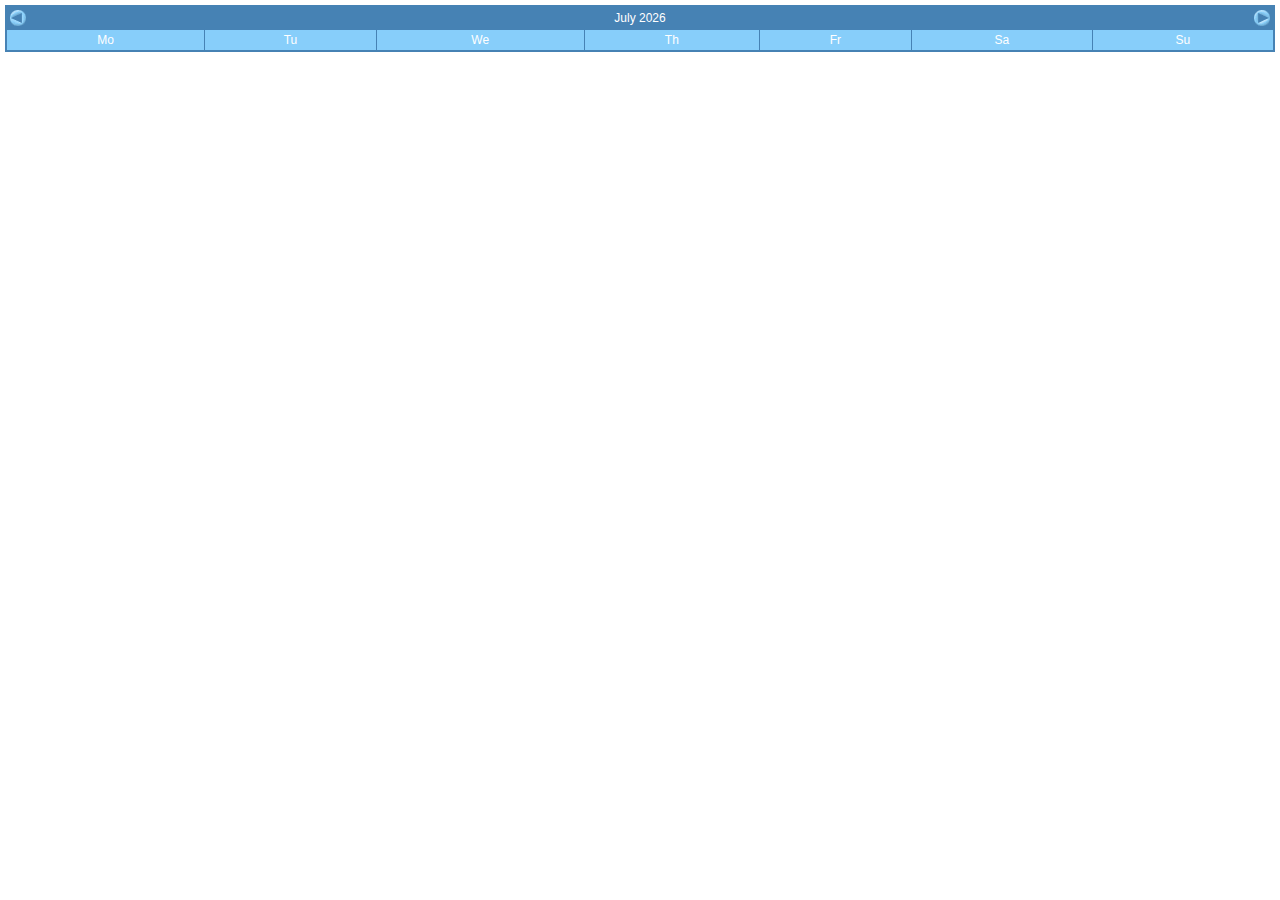
<file: calendar.html>
<!--
Title: Tigra Calendar
URL: http://www.softcomplex.com/products/tigra_calendar/
Version: 3.2
Date: 10/14/2002 (mm/dd/yyyy)
Note: Permission given to use this script in ANY kind of applications if
   header lines are left unchanged.
Note: Script consists of two files: calendar?.js and calendar.html
-->
<html>
<head>
<title>Select Date, Please.</title>
<style>
	td {font-family: Tahoma, Verdana, sans-serif; font-size: 12px;}
</style>
<script language="JavaScript">

// months as they appear in the calendar's title
var ARR_MONTHS = ["January", "February", "March", "April", "May", "June",
		"July", "August", "September", "October", "November", "December"];
// week day titles as they appear on the calendar
var ARR_WEEKDAYS = ["Su", "Mo", "Tu", "We", "Th", "Fr", "Sa"];
// day week starts from (normally 0-Su or 1-Mo)
var NUM_WEEKSTART = 1;
// path to the directory where calendar images are stored. trailing slash req.
var STR_ICONPATH = 'images/';

var re_url = new RegExp('datetime=(\\-?\\d+)');
var dt_current = (re_url.exec(String(window.location))
	? new Date(new Number(RegExp.$1)) : new Date());
var re_id = new RegExp('id=(\\d+)');
var num_id = (re_id.exec(String(window.location))
	? new Number(RegExp.$1) : 0);
var obj_caller = (window.opener ? window.opener.calendars[num_id] : null);

if (obj_caller && obj_caller.year_scroll) {
	// get same date in the previous year
	var dt_prev_year = new Date(dt_current);
	dt_prev_year.setFullYear(dt_prev_year.getFullYear() - 1);
	if (dt_prev_year.getDate() != dt_current.getDate())
		dt_prev_year.setDate(0);
	
	// get same date in the next year
	var dt_next_year = new Date(dt_current);
	dt_next_year.setFullYear(dt_next_year.getFullYear() + 1);
	if (dt_next_year.getDate() != dt_current.getDate())
		dt_next_year.setDate(0);
}

// get same date in the previous month
var dt_prev_month = new Date(dt_current);
dt_prev_month.setMonth(dt_prev_month.getMonth() - 1);
if (dt_prev_month.getDate() != dt_current.getDate())
	dt_prev_month.setDate(0);

// get same date in the next month
var dt_next_month = new Date(dt_current);
dt_next_month.setMonth(dt_next_month.getMonth() + 1);
if (dt_next_month.getDate() != dt_current.getDate())
	dt_next_month.setDate(0);

// get first day to display in the grid for current month
var dt_firstday = new Date(dt_current);
dt_firstday.setDate(1);
dt_firstday.setDate(1 - (7 + dt_firstday.getDay() - NUM_WEEKSTART) % 7);

// function passing selected date to calling window
function set_datetime(n_datetime, b_close) {
	if (!obj_caller) return;

	var dt_datetime = obj_caller.prs_time(
		(document.cal ? document.cal.time.value : ''),
		new Date(n_datetime)
	);

	if (!dt_datetime) return;
	if (b_close) {
		window.close();
		obj_caller.target.value = (document.cal
			? obj_caller.gen_tsmp(dt_datetime)
			: obj_caller.gen_date(dt_datetime)
		);
	}
	else obj_caller.popup(dt_datetime.valueOf());
}

</script>
</head>
<body bgcolor="#FFFFFF" marginheight="5" marginwidth="5" topmargin="5" leftmargin="5" rightmargin="5">
<table class="clsOTable" cellspacing="0" border="0" width="100%">
<tr><td bgcolor="#4682B4">
<table cellspacing="1" cellpadding="3" border="0" width="100%">
<tr><td colspan="7"><table cellspacing="0" cellpadding="0" border="0" width="100%">
<tr>
<script language="JavaScript">
document.write(
'<td>'+(obj_caller&&obj_caller.year_scroll?'<a href="javascript:set_datetime('+dt_prev_year.valueOf()+')"><img src="'+STR_ICONPATH+'prev_year.gif" width="16" height="16" border="0" alt="previous year"></a>&nbsp;':'')+'<a href="javascript:set_datetime('+dt_prev_month.valueOf()+')"><img src="'+STR_ICONPATH+'prev.gif" width="16" height="16" border="0" alt="previous month"></a></td>'+
'<td align="center" width="100%"><font color="#ffffff">'+ARR_MONTHS[dt_current.getMonth()]+' '+dt_current.getFullYear() + '</font></td>'+
'<td><a href="javascript:set_datetime('+dt_next_month.valueOf()+')"><img src="'+STR_ICONPATH+'next.gif" width="16" height="16" border="0" alt="next month"></a>'+(obj_caller && obj_caller.year_scroll?'&nbsp;<a href="javascript:set_datetime('+dt_next_year.valueOf()+')"><img src="'+STR_ICONPATH+'next_year.gif" width="16" height="16" border="0" alt="next year"></a>':'')+'</td>'
);
</script>
</tr>
</table></td></tr>
<tr>
<script language="JavaScript">

// print weekdays titles
for (var n=0; n<7; n++)
	document.write('<td bgcolor="#87cefa" align="center"><font color="#ffffff">'+ARR_WEEKDAYS[(NUM_WEEKSTART+n)%7]+'</font></td>');
document.write('</tr>');

// print calendar table
var dt_current_day = new Date(dt_firstday),
	dt_selected = obj_caller.dt_selected;

while (dt_current_day.getMonth() == dt_current.getMonth() ||
	dt_current_day.getMonth() == dt_firstday.getMonth()) {
	// print row heder
	document.write('<tr>');
	for (var n_current_wday=0; n_current_wday<7; n_current_wday++) {
		if (dt_current_day.getDate() == dt_selected.getDate() &&
			dt_current_day.getMonth() == dt_selected.getMonth() &&
			dt_current_day.getFullYear() == dt_selected.getFullYear())
			// print current date
			document.write('<td bgcolor="#ffb6c1" align="center" width="14%">');
		else if (dt_current_day.getDay() == 0 || dt_current_day.getDay() == 6)
			// weekend days
			document.write('<td bgcolor="#dbeaf5" align="center" width="14%">');
		else
			// print working days of current month
			document.write('<td bgcolor="#ffffff" align="center" width="14%">');

		document.write('<a href="javascript:set_datetime('+dt_current_day.valueOf() +', true);">');

		if (dt_current_day.getMonth() == this.dt_current.getMonth())
			// print days of current month
			document.write('<font color="#000000">');
		else 
			// print days of other months
			document.write('<font color="#606060">');
			
		document.write(dt_current_day.getDate()+'</font></a></td>');
		dt_current_day.setDate(dt_current_day.getDate()+1);
	}
	// print row footer
	document.write('</tr>');
}
if (obj_caller && obj_caller.time_comp)
	document.write('<form onsubmit="javascript:set_datetime('+dt_current.valueOf()+', true)" name="cal"><tr><td colspan="7" bgcolor="#87CEFA"><font color="White" face="tahoma, verdana" size="2">Time: <input type="text" name="time" value="'+obj_caller.gen_time(this.dt_current)+'" size="8" maxlength="8"></font></td></tr></form>');
</script>
</table></tr></td>
</table>
</body>
</html>
</file>
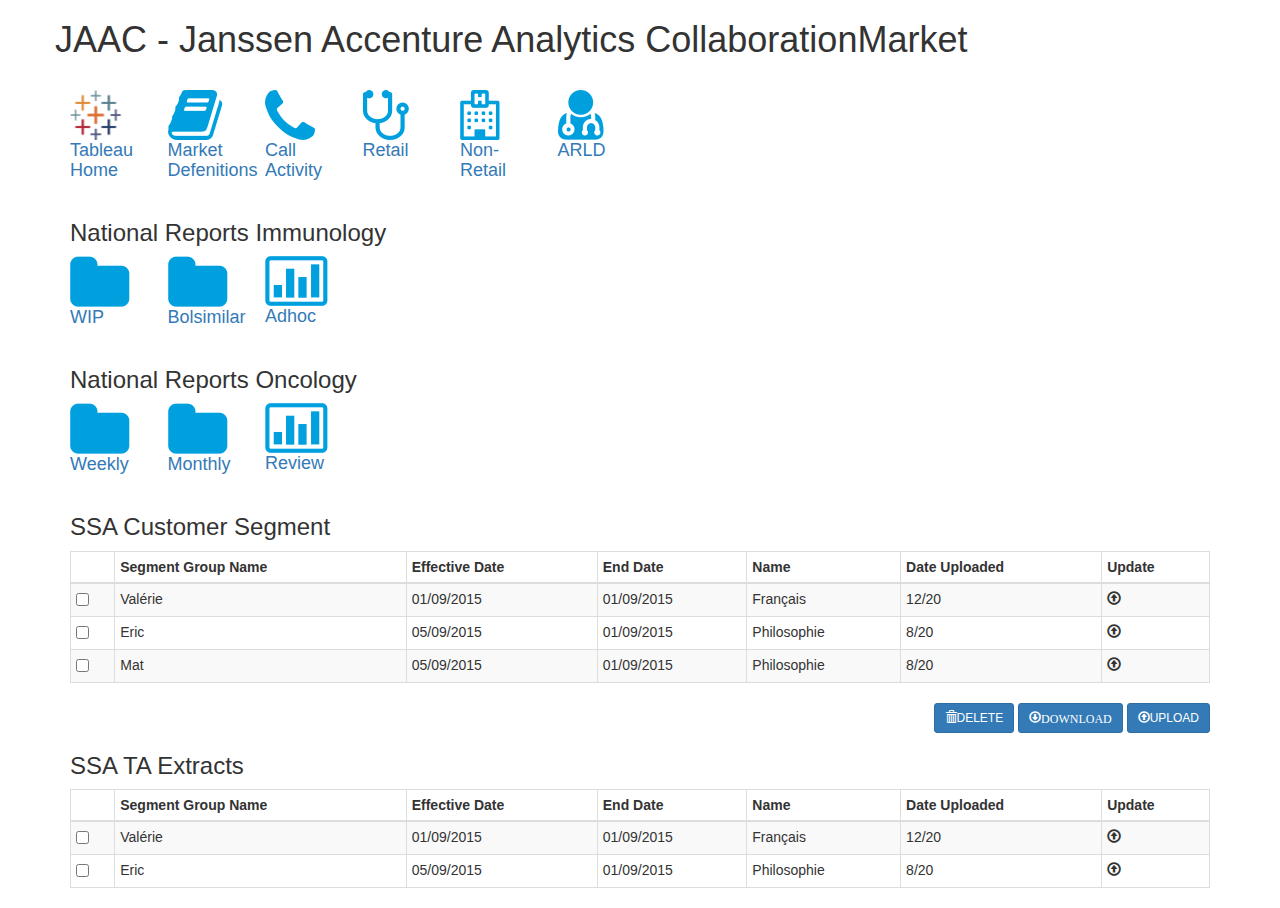
<file: test1.html>
<!DOCTYPE html>
<html lang="en">
  <head>
    <meta charset="utf-8">
	<meta http-equiv="X-UA-Compatible" content="IE=edge">
	<meta name="viewport" content="width=device-width, initial-scale=1">
    <title>JACC Application</title>
    <!-- Bootstrap -->
	<link href="css/bootstrap.css" rel="stylesheet">
	<link href="css/jj.css" rel="stylesheet">
	

	<!-- HTML5 shim and Respond.js for IE8 support of HTML5 elements and media queries -->
	<!-- WARNING: Respond.js doesn't work if you view the page via file:// -->
	<!--[if lt IE 9]>
		  <script src="https://oss.maxcdn.com/html5shiv/3.7.2/html5shiv.min.js"></script>
		  <script src="https://oss.maxcdn.com/respond/1.4.2/respond.min.js"></script>
		<![endif]-->
</head>
  <body>
	<div class="container">
		<div class="row">
		<h1>
			JAAC - Janssen Accenture Analytics CollaborationMarket
		</h1>
		</div>
		<div class="row">
		  <div class="col-lg-6">&nbsp;</div>
		  <div class="col-lg-6">&nbsp;</div>
	  </div>
	</div>

<div class="container">
	<div class="row">
		<div class="col-sm-1">
			<a class="navbar-brand" href="#">
			<img alt="Brand" id="brand1" src="images/TableauIcon.png" class="img img-responsive">Tableau Home
			</a>
		</div>
		<div class="col-sm-1">
			<a class="navbar-brand" href="#">
			<img alt="Brand" id="brand2" src="images/DefinitionIcon.png" class="img img-responsive">Market Defenitions
			</a>
		</div>
		<div class="col-sm-1">
			<a class="navbar-brand" href="#">
			<img alt="Brand" id="brand3" src="images/PhoneIcon.png" class="img img-responsive">Call Activity
			</a>
		</div>
		<div class="col-sm-1">
			<a class="navbar-brand" href="#">
			<img alt="Brand" id="brand4" src="images/RetailIcon.png" class="img img-responsive">Retail
			</a>
		</div>
		<div class="col-sm-1">
			<a class="navbar-brand" href="#">
			<img alt="Brand" id="brand5" src="images/Non-RetailIcon.png" class="img img-responsive">Non-Retail
			</a>
		</div>
		<div class="col-sm-1">
			<a class="navbar-brand" href="#">
			<img alt="Brand" id="brand6" src="images/APLDIcon.png" class="img img-responsive">ARLD
			</a>
		</div>
	</div>
	<div class="row">
	  <div class="col-lg-6">&nbsp;</div>
	  <div class="col-lg-6">&nbsp;</div>
  </div>
		<h3>National Reports Immunology</h2>
	<div class="row">
		<div class="col-sm-1">
			<a class="navbar-brand" href="#">
			<img alt="Brand" id="brand2" src="images/FolderIcon.png" class="img img-responsive">WIP
			</a>
		</div>
		<div class="col-sm-1">
			<a class="navbar-brand" href="#">
			<img alt="Brand" id="brand1" class="img img-responsive" src="images/FolderIcon.png">Bolsimilar
			</a>
		</div>
		<div class="col-sm-1">
			<a class="navbar-brand" href="#">
			<img alt="Brand" id="brand2" src="images/DataIcon.png" class="img img-responsive">Adhoc
			</a>
		</div>
	</div>
	<div class="row">
	  <div class="col-lg-6">&nbsp;</div>
	  <div class="col-lg-6">&nbsp;</div>
  </div> 
		<h3>National Reports Oncology</h2>
	<div class="row">
		<div class="col-sm-1">
			<a class="navbar-brand" href="#">
			<img alt="Brand" id="brand2" src="images/FolderIcon.png" class="img img-responsive">Weekly
			</a>
		</div>
		<div class="col-sm-1">
			<a class="navbar-brand" href="#">
			<img alt="Brand" id="brand1" class="img img-responsive" src="images/FolderIcon.png">Monthly
			</a>
		</div>
		<div class="col-sm-1">
			<a class="navbar-brand" href="#">
			<img alt="Brand" id="brand2" src="images/DataIcon.png" class="img img-responsive">Review
			</a>
		</div>
	</div>
	<div class="row">
	  <div class="col-lg-6">&nbsp;</div>
	  <div class="col-lg-6">&nbsp;</div>
  </div>    

</div>
  
<div class="container table-responsive">
<h3>SSA Customer Segment</h3>
<table class="table table-striped table-condensed table-bordered table-hover">
	<thead>
		<tr>
			<th data-field="state" data-checkbox="true"></th>
			<th data-field="Segment Group Name" data-filter-control="input" data-sortable="true">Segment Group Name</th>
			<th data-field="Effective Date" data-filter-control="select" data-sortable="true">Effective Date</th>
			<th data-field="End Date" data-filter-control="select" data-sortable="true">End Date</th>
			<th data-field="Name" data-sortable="true">Name</th>
			<th data-field="Date Uploaded" data-filter-control="select" data-sortable="true">Date Uploaded</th>
			<th data-field="Update" data-sortable="true">Update</th>
		</tr>
	</thead>
	<tbody>
		<tr>
			<td class="bs-checkbox "><input data-index="0" name="btSelectItem" type="checkbox"></td>
			<td>Valérie</td>
			<td>01/09/2015</td>
			<td>01/09/2015</td>
			<td>Français</td>
			<td>12/20</td>
			<td><span class="glyphicon glyphicon-upload" aria-hidden="true"></span></td>
		</tr>
		<tr>
			<td class="bs-checkbox "><input data-index="1" name="btSelectItem" type="checkbox"></td>
			<td>Eric</td>
			<td>05/09/2015</td>
			<td>01/09/2015</td>
			<td>Philosophie</td>
			<td>8/20</td>
			<td><span class="glyphicon glyphicon-upload" aria-hidden="true"></span></td>
		</tr>
		<tr>
			<td class="bs-checkbox "><input data-index="1" name="btSelectItem" type="checkbox"></td>
			<td>Mat</td>
			<td>05/09/2015</td>
			<td>01/09/2015</td>
			<td>Philosophie</td>
			<td>8/20</td>
			<td><span class="glyphicon glyphicon-upload" aria-hidden="true"></span></td>
		</tr>
	</tbody>
</table>
</div>
	
<div class="container text-right">
  <button type="button" id="btnSubmit" class="btn btn-primary btn-sm"><span class="glyphicon glyphicon-trash" aria-hidden="true"></span>DELETE</button>
  <button type="button" id="btnCancel" class="btn btn-primary btn-sm"><span class="glyphicon glyphicon-download" aria-hidden="true"</span>DOWNLOAD</button>
  <button type="button" id="btnCancel" class="btn btn-primary btn-sm"><span class="glyphicon glyphicon-upload" aria-hidden="true"></span>UPLOAD</button>
</div>
	
<div class="container table-responsive">
<h3>SSA TA Extracts</h3>
<table class="table table-striped table-condensed table-bordered table-hover">
	<thead>
		<tr>
			<th data-field="state" data-checkbox="true"></th>
			<th data-field="Segment Group Name" data-filter-control="input" data-sortable="true">Segment Group Name</th>
			<th data-field="Effective Date" data-filter-control="select" data-sortable="true">Effective Date</th>
			<th data-field="End Date" data-filter-control="select" data-sortable="true">End Date</th>
			<th data-field="Name" data-sortable="true">Name</th>
			<th data-field="Date Uploaded" data-filter-control="select" data-sortable="true">Date Uploaded</th>
			<th data-field="Update" data-sortable="true">Update</th>
		</tr>
	</thead>
	<tbody>
		<tr>
			<td class="bs-checkbox "><input data-index="0" name="btSelectItem" type="checkbox"></td>
			<td>Valérie</td>
			<td>01/09/2015</td>
			<td>01/09/2015</td>
			<td>Français</td>
			<td>12/20</td>
			<td><span class="glyphicon glyphicon-upload" aria-hidden="true"></span></td>
		</tr>
		<tr>
			<td class="bs-checkbox "><input data-index="1" name="btSelectItem" type="checkbox"></td>
			<td>Eric</td>
			<td>05/09/2015</td>
			<td>01/09/2015</td>
			<td>Philosophie</td>
			<td>8/20</td>
			<td><span class="glyphicon glyphicon-upload" aria-hidden="true"></span></td>
		</tr>
	</tbody>
</table>
</div>
	 			    	     			    	    

	<!-- jQuery (necessary for Bootstrap's JavaScript plugins) --> 
	<script src="js/jquery-1.11.3.min.js"></script>

	<!-- Include all compiled plugins (below), or include individual files as needed --> 
	<script src="js/bootstrap.js"></script>
	<script src="js/tablesort.js"></script>
  </body>
</html>
</file>
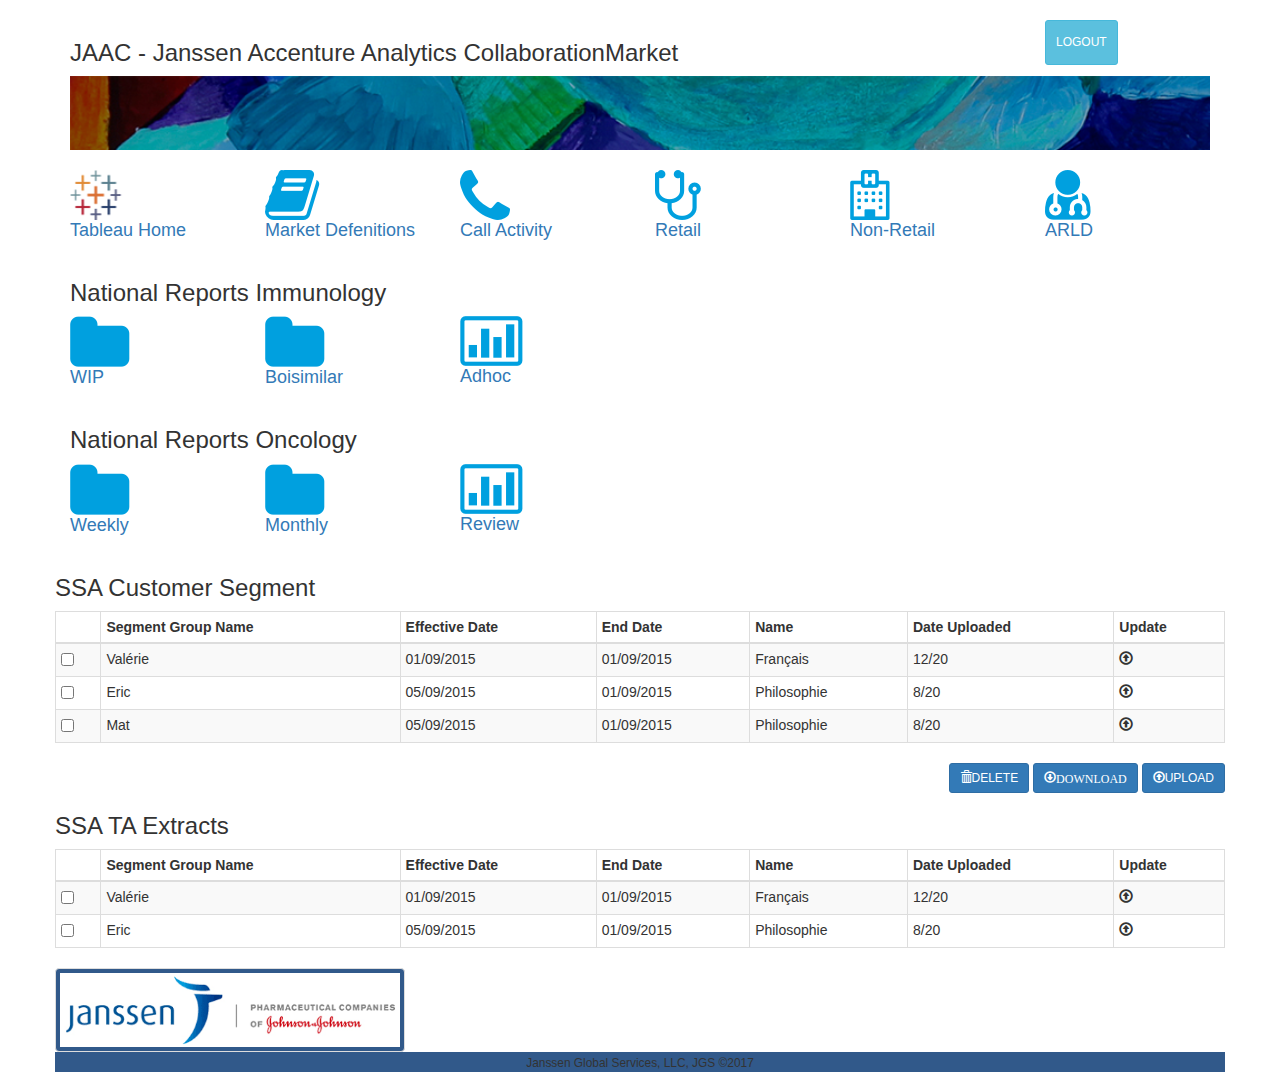
<file: test2.html>
<!DOCTYPE html>
<html lang="en">
  <head>
    <meta charset="utf-8">
	<meta http-equiv="X-UA-Compatible" content="IE=edge">
	<meta name="viewport" content="width=device-width, initial-scale=1">
    <title>JACC Application</title>
    <!-- Bootstrap -->
	<link href="css/bootstrap.css" rel="stylesheet">
	<link href="css/jj.css" rel="stylesheet">


	<!-- HTML5 shim and Respond.js for IE8 support of HTML5 elements and media queries -->
	<!-- WARNING: Respond.js doesn't work if you view the page via file:// -->
	<!--[if lt IE 9]>
		  <script src="https://oss.maxcdn.com/html5shiv/3.7.2/html5shiv.min.js"></script>
		  <script src="https://oss.maxcdn.com/respond/1.4.2/respond.min.js"></script>
		<![endif]-->
</head>
  <body>
	<div class="container">
	
	<div class="row">
    <div class="col-sm-12">&nbsp;</div>
    </div>	
    
		<div class="row">
	       <div class="col-sm-10">
		   <h3> JAAC - Janssen Accenture Analytics CollaborationMarket </h3>
			</div>
	       <div class="col-sm-1">
		   <button type="button" class="btn btn-default btn-sm btn btn-info"><h6>LOGOUT</h6></button>
		</div>
		</div>
  <div class="row">
    <div class="col-sm-12"><img src="images/HeaderHome-JessicaRiley_Shells.png" alt="Brand" width="100000000000" class="img img-responsive" id="brand6"></div>
    </div>
    
    <div class="row">
    <div class="col-sm-12">&nbsp;</div>
    </div>


	<div class="row">
		<div class="col-sm-2">
			<a class="navbar-brand" href="#">
			<img alt="Brand" id="brand1" src="images/TableauIcon.png" class="img img-responsive">Tableau Home
			</a>
		</div>
		<div class="col-sm-2">
			<a class="navbar-brand" href="#">
			<img alt="Brand" id="brand2" src="images/DefinitionIcon.png" class="img img-responsive">Market Defenitions
			</a>
		</div>
		<div class="col-sm-2">
			<a class="navbar-brand" href="#">
			<img alt="Brand" id="brand3" src="images/PhoneIcon.png" class="img img-responsive">Call Activity
			</a>
		</div>
		<div class="col-sm-2">
			<a class="navbar-brand" href="#">
			<img alt="Brand" id="brand4" src="images/RetailIcon.png" class="img img-responsive">Retail
			</a>
		</div>
		<div class="col-sm-2">
			<a class="navbar-brand" href="#">
			<img alt="Brand" id="brand5" src="images/Non-RetailIcon.png" class="img img-responsive">Non-Retail
			</a>
		</div>
		<div class="col-sm-2">
			<a class="navbar-brand" href="#">
			<img alt="Brand" id="brand6" src="images/APLDIcon.png" class="img img-responsive">ARLD
			</a>
		</div>
	</div>
	<div class="row">
	  <div class="col-lg-6">&nbsp;</div>
	  <div class="col-lg-6">&nbsp;</div>
  </div>
		<h3>National Reports Immunology</h2>
	<div class="row">
		<div class="col-sm-2">
			<a class="navbar-brand" href="#">
			<img alt="Brand" id="brand2" src="images/FolderIcon.png" class="img img-responsive">WIP
			</a>
		</div>
		<div class="col-sm-2 clearfix">
			<a class="navbar-brand" href="#">
			<img alt="Brand" id="brand1" class="img img-responsive" src="images/FolderIcon.png">Boisimilar
			</a>
		</div>
		<div class="col-sm-2">
			<a class="navbar-brand" href="#">
			<img alt="Brand" id="brand2" src="images/DataIcon.png" class="img img-responsive">Adhoc
			</a>
		</div>
	</div>
	<div class="row">
	  <div class="col-lg-6">&nbsp;</div>
	  <div class="col-lg-6">&nbsp;</div>
  </div>
		<h3>National Reports Oncology</h2>
	<div class="row">
		<div class="col-sm-2">
			<a class="navbar-brand" href="#">
			<img alt="Brand" id="brand2" src="images/FolderIcon.png" class="img img-responsive">Weekly
			</a>
		</div>
		<div class="col-sm-2">
			<a class="navbar-brand" href="#">
			<img alt="Brand" id="brand1" class="img img-responsive" src="images/FolderIcon.png">Monthly
			</a>
		</div>
		<div class="col-sm-2">
			<a class="navbar-brand" href="#">
			<img alt="Brand" id="brand2" src="images/DataIcon.png" class="img img-responsive">Review
			</a>
		</div>
	</div>
	<div class="row">
	  <div class="col-lg-6">&nbsp;</div>
	  <div class="col-lg-6">&nbsp;</div>
  </div>

<div class="row">
<div class="table-responsive">
<h3>SSA Customer Segment</h3>
<table class="table table-striped table-condensed table-bordered table-hover">
	<thead>
		<tr>
			<th data-field="state" data-checkbox="true"></th>
			<th data-field="Segment Group Name" data-filter-control="input" data-sortable="true">Segment Group Name</th>
			<th data-field="Effective Date" data-filter-control="select" data-sortable="true">Effective Date</th>
			<th data-field="End Date" data-filter-control="select" data-sortable="true">End Date</th>
			<th data-field="Name" data-sortable="true">Name</th>
			<th data-field="Date Uploaded" data-filter-control="select" data-sortable="true">Date Uploaded</th>
			<th data-field="Update" data-sortable="true">Update</th>
		</tr>
	</thead>
	<tbody>
		<tr>
			<td class="bs-checkbox "><input data-index="0" name="btSelectItem" type="checkbox"></td>
			<td>Valérie</td>
			<td>01/09/2015</td>
			<td>01/09/2015</td>
			<td>Français</td>
			<td>12/20</td>
			<td><span class="glyphicon glyphicon-upload" aria-hidden="true"></span></td>
		</tr>
		<tr>
			<td class="bs-checkbox "><input data-index="1" name="btSelectItem" type="checkbox"></td>
			<td>Eric</td>
			<td>05/09/2015</td>
			<td>01/09/2015</td>
			<td>Philosophie</td>
			<td>8/20</td>
			<td><span class="glyphicon glyphicon-upload" aria-hidden="true"></span></td>
		</tr>
		<tr>
			<td class="bs-checkbox "><input data-index="1" name="btSelectItem" type="checkbox"></td>
			<td>Mat</td>
			<td>05/09/2015</td>
			<td>01/09/2015</td>
			<td>Philosophie</td>
			<td>8/20</td>
			<td><span class="glyphicon glyphicon-upload" aria-hidden="true"></span></td>
		</tr>
	</tbody>
</table>
</div>


<div class="text-right">
  <button type="button" id="btnSubmit" class="btn btn-primary btn-sm"><span class="glyphicon glyphicon-trash" aria-hidden="true"></span>DELETE</button>
  <button type="button" id="btnCancel" class="btn btn-primary btn-sm"><span class="glyphicon glyphicon-download" aria-hidden="true"</span>DOWNLOAD</button>
  <button type="button" id="btnCancel" class="btn btn-primary btn-sm"><span class="glyphicon glyphicon-upload" aria-hidden="true"></span>UPLOAD</button>
</div>
</div>

<div class="row">
<div class="table-responsive">
<h3>SSA TA Extracts</h3>
<table id="table" class="table table-striped table-condensed table-bordered table-hover" data-toggle="table">
	<thead>
		<tr>
			<th data-field="state" data-checkbox="true"></th>
			<th data-field="Segment Group Name" data-sortable="true">Segment Group Name</th>
			<th data-field="Effective Date" data-sortable="true">Effective Date</th>
			<th data-field="End Date" data-sortable="true">End Date</th>
			<th data-field="Name" data-sortable="true">Name</th>
			<th data-field="Date Uploaded" data-sortable="true">Date Uploaded</th>
			<th data-field="Update" data-sortable="true" data-sorter="priceSorter">Update</th>
		</tr>
	</thead>
	<tbody>
		<tr>
			<td class="bs-checkbox "><input data-index="0" name="btSelectItem" type="checkbox"></td>
			<td>Valérie</td>
			<td>01/09/2015</td>
			<td>01/09/2015</td>
			<td>Français</td>
			<td>12/20</td>
			<td><span class="glyphicon glyphicon-upload" aria-hidden="true"></span></td>
		</tr>
		<tr>
			<td class="bs-checkbox "><input data-index="1" name="btSelectItem" type="checkbox"></td>
			<td>Eric</td>
			<td>05/09/2015</td>
			<td>01/09/2015</td>
			<td>Philosophie</td>
			<td>8/20</td>
			<td><span class="glyphicon glyphicon-upload" aria-hidden="true"></span></td>
		</tr>
	</tbody>
</table>
</div>
</div>
 <script>
    function priceSorter(a, b) {
        a = +a.substring(1); // remove $
        b = +b.substring(1);
        if (a > b) return 1;
        if (a < b) return -1;
        return 0;
    }
</script>


<div class="row">
 <footer id="footer">
      <img alt="Brand" id="brand2" src="images/logo_footer_jj.png" class="img img-responsive img-thumbnail" alt="imagetext" width="350" height="150" style="background-color: #31598a">	
    <div class="col-xs-12 text-center footer_bottom">
      <small>Janssen Global Services, LLC, JGS ©2017</small>
    </div>
</footer>
</div>


</div>

	<!-- jQuery (necessary for Bootstrap's JavaScript plugins) -->
	<script src="js/jquery-1.11.3.min.js"></script>

	<!-- Include all compiled plugins (below), or include individual files as needed -->
	<script src="js/bootstrap.js"></script>
	<script src="js/tablesort.js"></script>
  </body>
</html>
</file>
<file: css/jj.css>
@charset "utf-8";
/* CSS Document */
#wrapper {
	width: 96%;
	/*margin: 4em auto 0 auto;*/
	background: color: #000;
}
.navbar-brand {
  display: inline-block;
  float: none;
  font-size: 18px;
  height: 60%;
  padding: 0;
  vertical-align: middle;
}
.header_jaac {
	font-family:;
	color: red;
	font-size:36px;
}
.font-face {
  font-family: 'OpenSans';
  font-style: normal;
  font-weight: 400;
  src: local('Open Sans'), local('OpenSans'), url("//themes.googleusercontent.com/static/fonts/opensans/v6/u-WUoqrET9fUeobQW7jkRT8E0i7KZn-EPnyo3HZu7kw.woff") format('off');
}

.btn-toolbar .btn{
    margin-right: 5px;
}
.btn-toolbar .btn:last-child{
    margin-right: 0;
}
/* Set the fixed height of the footer here */
#footer {
  height: 30px;
  background-image: linear-gradient(left, #1c75bc 0%, #31598a 100%) / Height 94px / 100% Width;
	margin: 0;
  padding: 0;
}

.footer_bottom {
  margin-top: 20px;
  background-color: #31598a;
  margin: 0;
  padding: 0;
  /*background-image: #FFFFFF;*/
}
.footer p {
	margin: 0 0;
	padding: 20px 0 0 200px;
}
</file>
